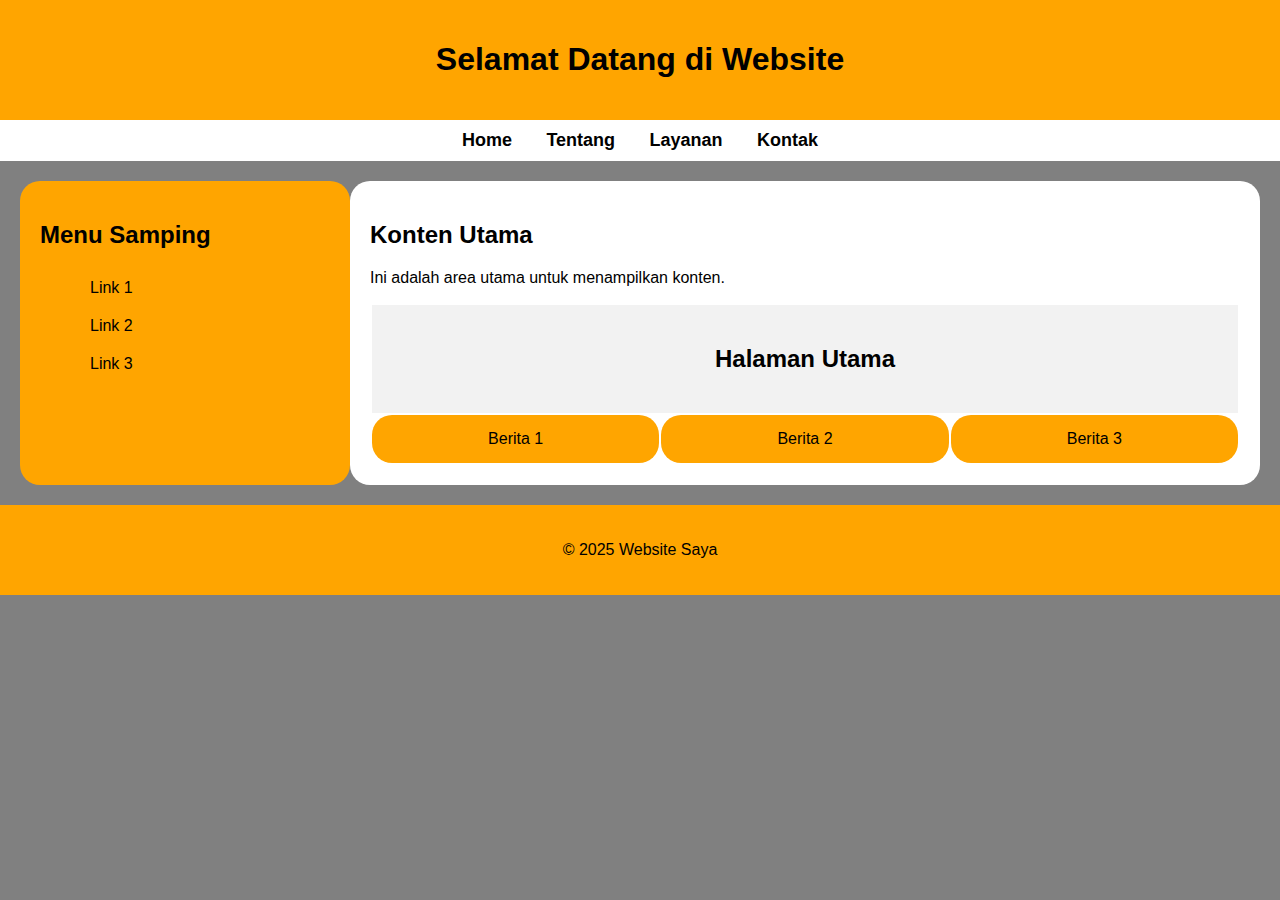
<file: index.html>
<!DOCTYPE html>
<html lang="id">
<head>
    <meta charset="UTF-8">
    <meta name="viewport" content="width=device-width, initial-scale=1.0">
    <title>Website Kami</title>
    <link rel="stylesheet" href="styles.css">
</head>
<body>
    <header>
        <h1>Selamat Datang di Website</h1>
    </header>
    
    <nav>
    <ul>
        <li><a href="index.html">Home</a></li>
        <li><a href="tentang.html">Tentang</a></li>
        <li><a href="layanan.html">Layanan</a></li>
        <li><a href="kontak.html">Kontak</a></li>
    </ul>
</nav>

<div class="container">
    <aside class="sidebar">
        <h2>Menu Samping</h2>
        <ul>
            <li><a href="#">Link 1</a></li>
            <li><a href="#">Link 2</a></li>
            <li><a href="#">Link 3</a></li>
        </ul>
    </aside>
    
    <main class="content">
        <h2>Konten Utama</h2>
        <p>Ini adalah area utama untuk menampilkan konten.</p>
        
        <table width="100%">
            <tr>
                <td colspan="3" style="background-color: #f2f2f2; text-align: center; padding: 20px;">
                    <h2>Halaman Utama</h2>
                </td>
            </tr>
            <tr>
                <td style="width: 33%; padding: 15px; background-color: orange; color: black; text-align: center; border-radius: 20px;">Berita 1</td>
                <td style="width: 33%; padding: 15px; background-color: orange; color: black; text-align: center; border-radius: 20px;">Berita 2</td>
                <td style="width: 33%; padding: 15px; background-color: orange; color: black; text-align: center; border-radius: 20px;">Berita 3</td>
            </tr>
        </table>
    </main>
</div>

<footer style="padding: 20px;">
    <p>&copy; 2025 Website Saya</p>
</footer>
</body>
</html>
</file>
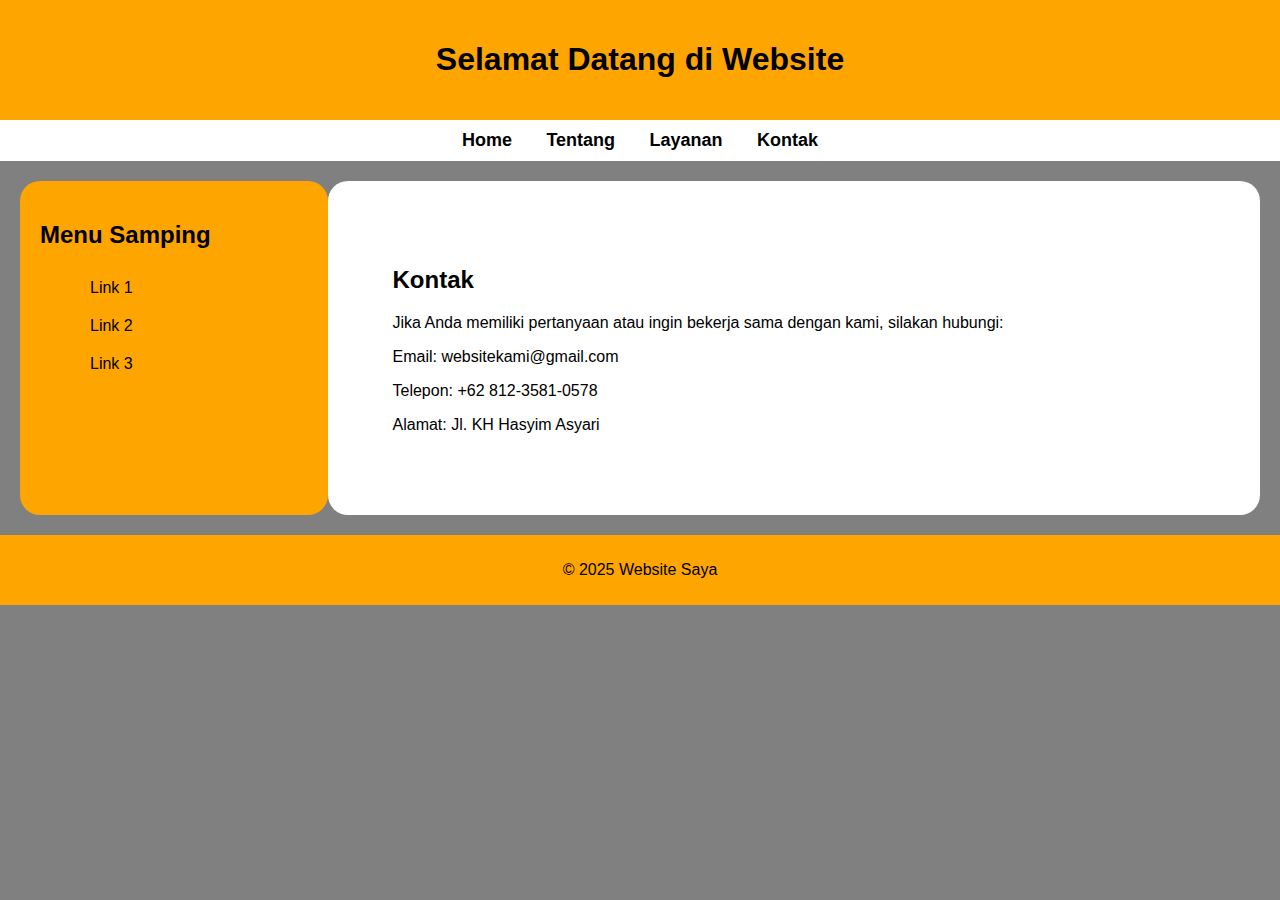
<file: kontak.html>
<!DOCTYPE html>
<html lang="id">
<head>
    <meta charset="UTF-8">
    <meta name="viewport" content="width=device-width, initial-scale=1.0">
    <title>Website Kami</title>
    <link rel="stylesheet" href="styles.css">
</head>
<body>
    <header>
        <h1>Selamat Datang di Website</h1>
    </header>
    
    <nav>
    <ul>
        <li><a href="index.html">Home</a></li>
        <li><a href="tentang.html">Tentang</a></li>
        <li><a href="layanan.html">Layanan</a></li>
        <li><a href="kontak.html">Kontak</a></li>
    </ul>
</nav>

<div class="container">
    <aside class="sidebar">
        <h2>Menu Samping</h2>
        <ul>
            <li><a href="#">Link 1</a></li>
            <li><a href="#">Link 2</a></li>
            <li><a href="#">Link 3</a></li>
        </ul>
    </aside>
    
    <main class="content" style="padding: 65px;">
        <h2>Kontak</h2>
        <p>Jika Anda memiliki pertanyaan atau ingin bekerja sama dengan kami, silakan hubungi:</p>
        <p>Email: websitekami@gmail.com</p>
        <p>Telepon: +62 812-3581-0578</p>
        <p>Alamat: Jl. KH Hasyim Asyari</p>
    </main>
</div>

<footer>
    <p>&copy; 2025 Website Saya</p>
</footer>
</body>
</html>
</file>
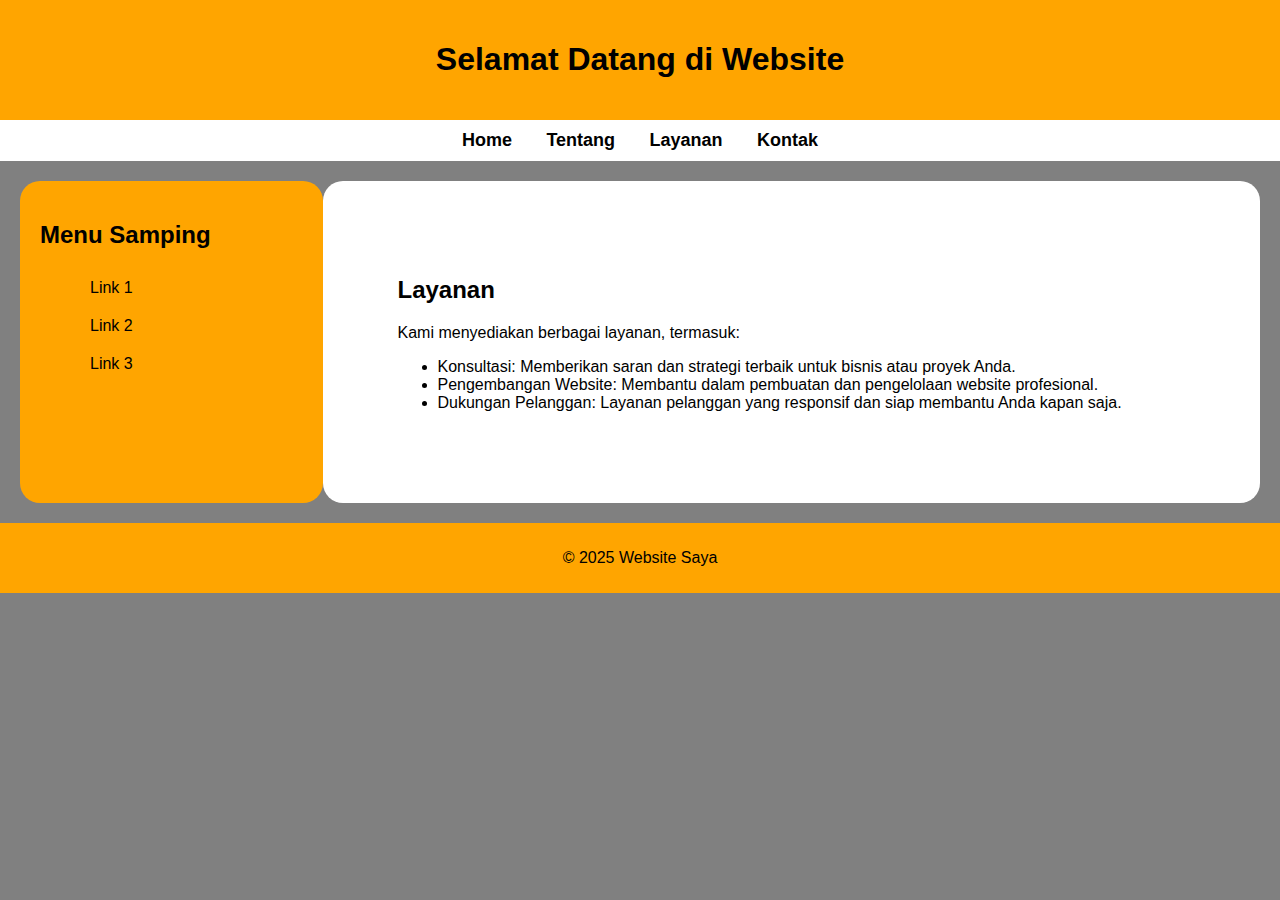
<file: layanan.html>
<!DOCTYPE html>
<html lang="id">
<head>
    <meta charset="UTF-8">
    <meta name="viewport" content="width=device-width, initial-scale=1.0">
    <title>Website Kami</title>
    <link rel="stylesheet" href="styles.css">
</head>
<body>
    <header>
        <h1>Selamat Datang di Website</h1>
    </header>
    
    <nav>
    <ul>
        <li><a href="index.html">Home</a></li>
        <li><a href="tentang.html">Tentang</a></li>
        <li><a href="layanan.html">Layanan</a></li>
        <li><a href="kontak.html">Kontak</a></li>
    </ul>
</nav>

<div class="container">
    <aside class="sidebar">
        <h2>Menu Samping</h2>
        <ul>
            <li><a href="#">Link 1</a></li>
            <li><a href="#">Link 2</a></li>
            <li><a href="#">Link 3</a></li>
        </ul>
    </aside>
    
    <main class="content" style="padding: 75px;">
        <h2>Layanan</h2>
        <p>Kami menyediakan berbagai layanan, termasuk:</p>
        <ul>
            <li>Konsultasi: Memberikan saran dan strategi terbaik untuk bisnis atau proyek Anda.</li>
            <li>Pengembangan Website: Membantu dalam pembuatan dan pengelolaan website profesional.</li>
            <li>Dukungan Pelanggan: Layanan pelanggan yang responsif dan siap membantu Anda kapan saja.</li>
        </ul>
    </main>
</div>

<footer>
    <p>&copy; 2025 Website Saya</p>
</footer>
</body>
</html>
</file>
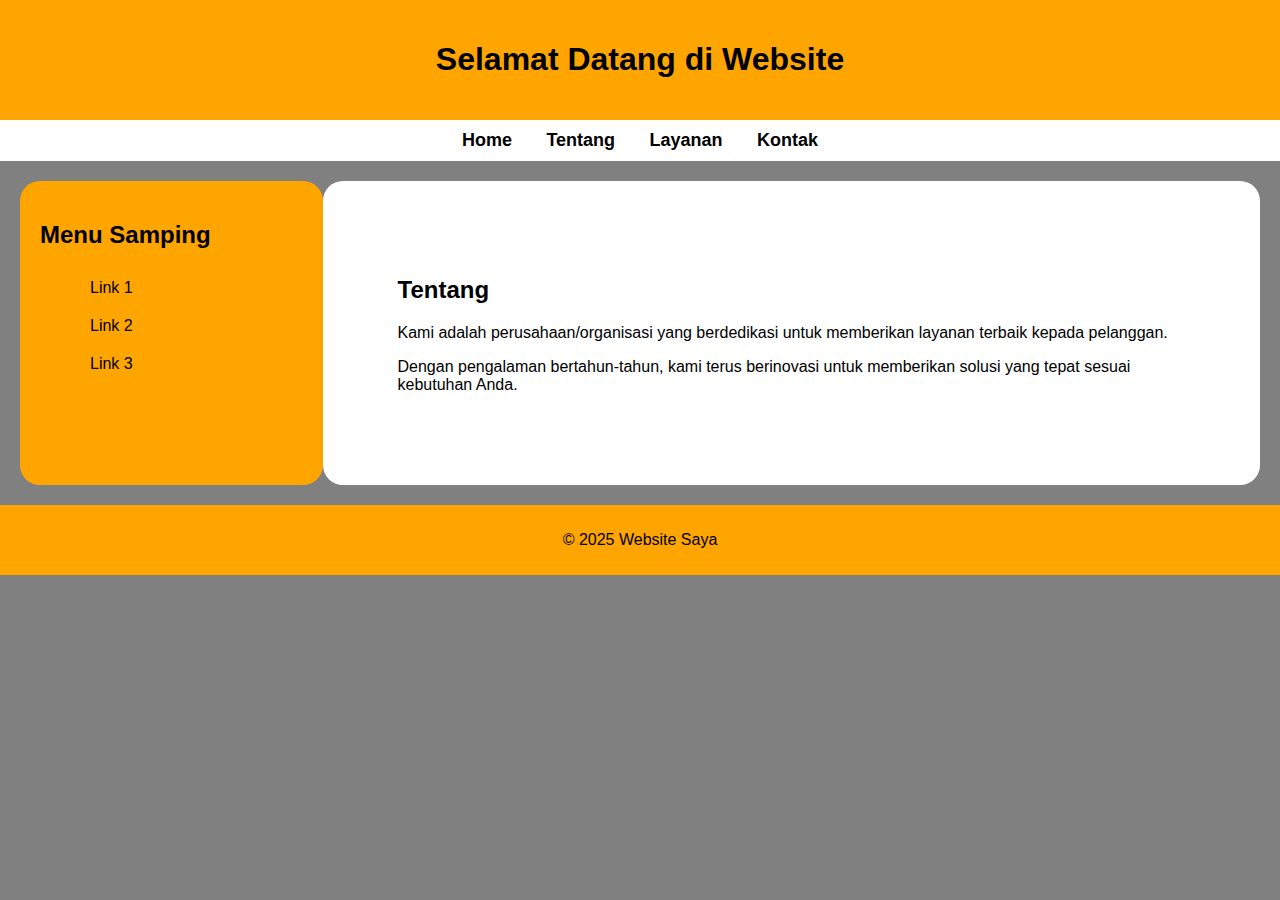
<file: tentang.html>
<!DOCTYPE html>
<html lang="id">
<head>
    <meta charset="UTF-8">
    <meta name="viewport" content="width=device-width, initial-scale=1.0">
    <title>Website Kami</title>
    <link rel="stylesheet" href="styles.css">
</head>
<body>
    <header>
        <h1>Selamat Datang di Website</h1>
    </header>
    
    <nav>
    <ul>
        <li><a href="index.html">Home</a></li>
        <li><a href="tentang.html">Tentang</a></li>
        <li><a href="layanan.html">Layanan</a></li>
        <li><a href="kontak.html">Kontak</a></li>
    </ul>
</nav>

<div class="container">
    <aside class="sidebar">
        <h2>Menu Samping</h2>
        <ul>
            <li><a href="#">Link 1</a></li>
            <li><a href="#">Link 2</a></li>
            <li><a href="#">Link 3</a></li>
        </ul>
    </aside>
    
    <main class="content" style="padding: 75px;">
        <h2>Tentang</h2>
        <p>Kami adalah perusahaan/organisasi yang berdedikasi untuk memberikan layanan terbaik kepada pelanggan.</p>
        <p>Dengan pengalaman bertahun-tahun, kami terus berinovasi untuk memberikan solusi yang tepat sesuai kebutuhan Anda.</p>
    </main>
</div>

<footer>
    <p>&copy; 2025 Website Saya</p>
</footer>
</body>
</html>
</file>
<file: styles.css>
body {
    font-family: Arial, sans-serif;
    margin: 0;
    padding: 0;
    background-color: gray;
}

header {
    background: orange;
    color: black;
    padding: 20px;
    text-align: center;
}

nav {
    background: white;
    padding: 10px;
}

nav ul {
    list-style: none;
    padding: 0;
    margin: 0;
    text-align: center;
}

nav ul li {
    display: inline;
    margin: 0 15px;
}

nav ul li a {
    color: black;
    text-decoration: none;
    font-size: 18px;
    font-weight: 600;
}

nav ul li a:hover {
    background-color: orange;
    color: black;
    padding: 10px 20px;
    border-radius: 20px;
}

.container {
    display: flex;
    margin: 20px;
}

.sidebar {
    width: 25%;
    background: orange;
    padding: 20px;
    border-radius: 20px;
}

.sidebar h2 {
    color: black;
}

.sidebar ul li a {
    text-decoration: none;
    color: black;
}

.sidebar ul li {
    list-style: none;
    padding: 10px;
}

.content {
    width: 75%;
    background: white;
    padding: 20px;
    border-radius: 20px;
}

footer {
    background: orange;
    color: black;
    text-align: center;
    padding: 10px;
    position: relative;
    bottom: 0;
}
</file>
